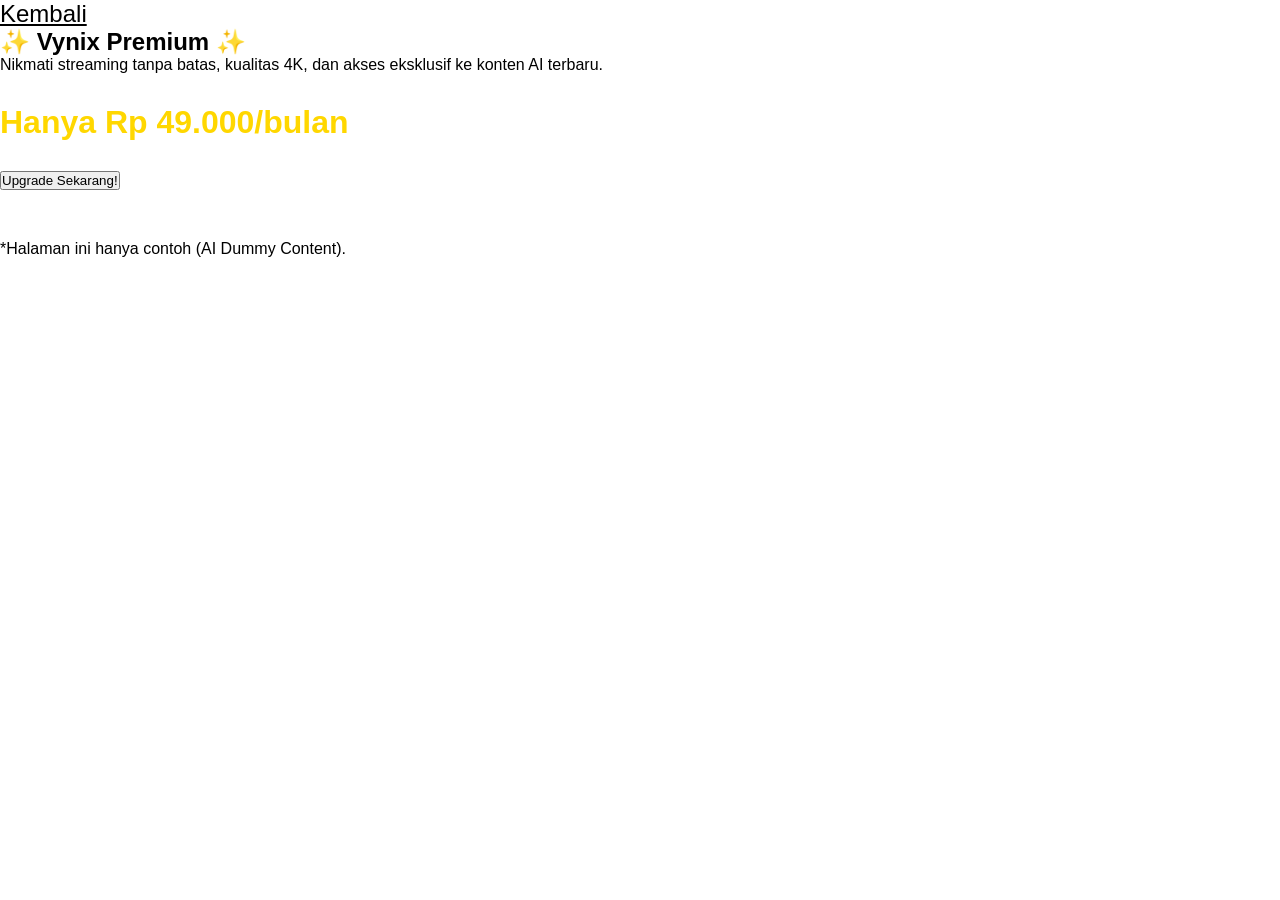
<file: pages/premium.html>
<!DOCTYPE html>
<html lang="id">
<head>
    <meta charset="UTF-8">
    <meta name="viewport" content="width=device-width, initial-scale=1.0">
    <title>Vynix Premium</title>
    <link rel="stylesheet" href="../style.css"> </head>
<body class="dummy-page-content">
    <header class="main-header">
        <a href="../index.html" style="font-size: 1.5rem; color: var(--primary-color); margin-right: auto;"><i class="fas fa-arrow-left"></i> Kembali</a>
    </header>
    <main>
        <h2>✨ Vynix Premium ✨</h2>
        <p>Nikmati streaming tanpa batas, kualitas 4K, dan akses eksklusif ke konten AI terbaru.</p>
        <div style="margin: 30px 0;">
            <p style="font-size: 2rem; color: gold; font-weight: 700;">Hanya Rp 49.000/bulan</p>
        </div>
        <button class="primary-btn large-btn">Upgrade Sekarang!</button>
        <p style="margin-top: 50px;">*Halaman ini hanya contoh (AI Dummy Content).</p>
    </main>
</body>
</html>
</file>
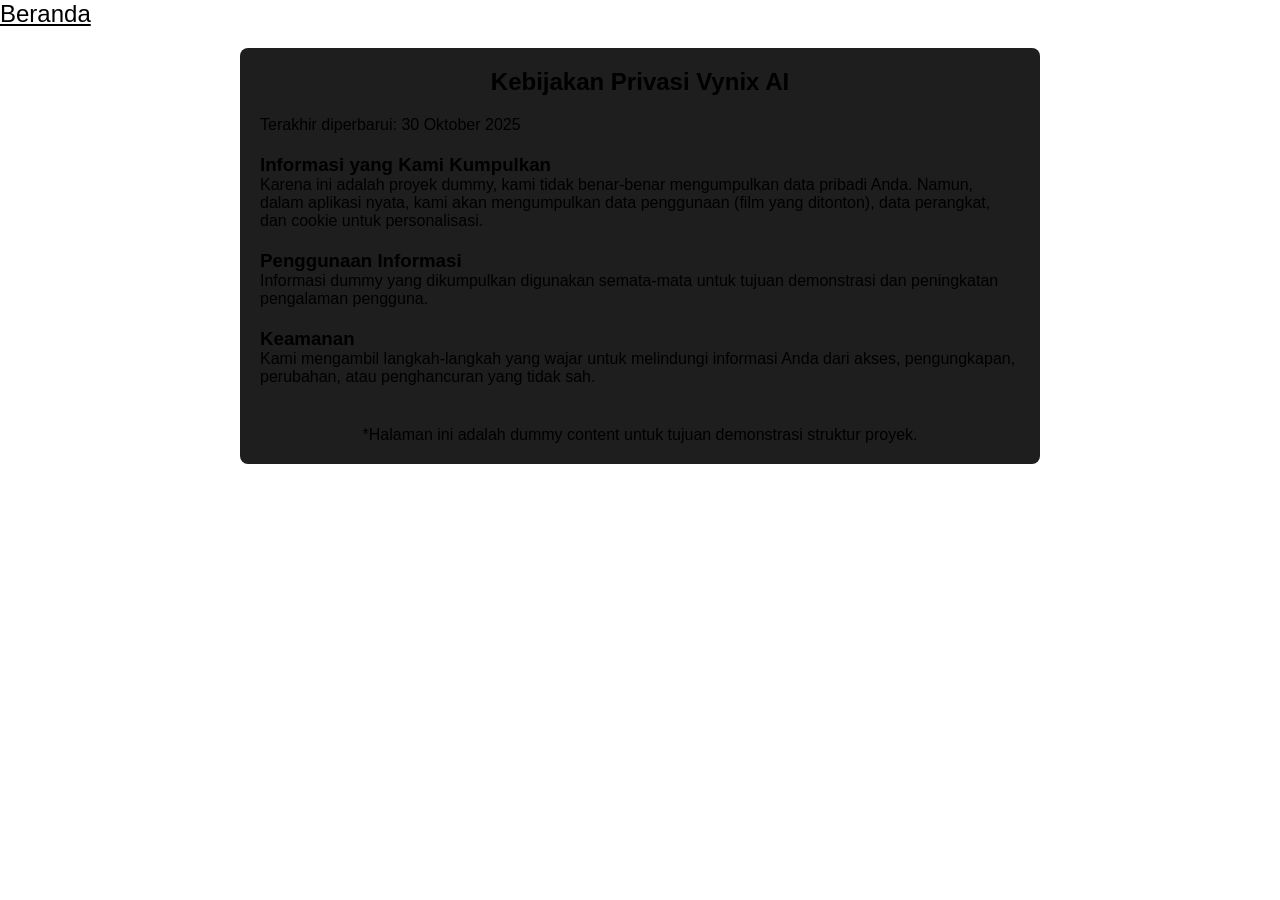
<file: pages/privacy.html>
<!DOCTYPE html>
<html lang="id">
<head>
    <meta charset="UTF-8">
    <meta name="viewport" content="width=device-width, initial-scale=1.0">
    <title>Kebijakan Privasi - Vynix</title>
    <link rel="stylesheet" href="../style.css"> <style>
        .content-area { max-width: 800px; margin: 20px auto; padding: 20px; background-color: #1e1e1e; border-radius: 8px; }
        .content-area h3 { color: var(--primary-color); margin-top: 20px; }
    </style>
</head>
<body>
    <header class="main-header">
        <a href="../index.html" style="font-size: 1.5rem; color: var(--primary-color); margin-right: auto;"><i class="fas fa-arrow-left"></i> Beranda</a>
    </header>
    <main class="content-area">
        <h2 style="text-align: center; margin-bottom: 20px;">Kebijakan Privasi Vynix AI</h2>
        <p>Terakhir diperbarui: 30 Oktober 2025</p>

        <h3>Informasi yang Kami Kumpulkan</h3>
        <p>Karena ini adalah proyek dummy, kami tidak benar-benar mengumpulkan data pribadi Anda. Namun, dalam aplikasi nyata, kami akan mengumpulkan data penggunaan (film yang ditonton), data perangkat, dan cookie untuk personalisasi.</p>

        <h3>Penggunaan Informasi</h3>
        <p>Informasi dummy yang dikumpulkan digunakan semata-mata untuk tujuan demonstrasi dan peningkatan pengalaman pengguna.</p>

        <h3>Keamanan</h3>
        <p>Kami mengambil langkah-langkah yang wajar untuk melindungi informasi Anda dari akses, pengungkapan, perubahan, atau penghancuran yang tidak sah.</p>
        
        <p style="margin-top: 40px; text-align: center; color: var(--text-muted);">*Halaman ini adalah dummy content untuk tujuan demonstrasi struktur proyek.</p>
    </main>
</body>
</html>
</file>
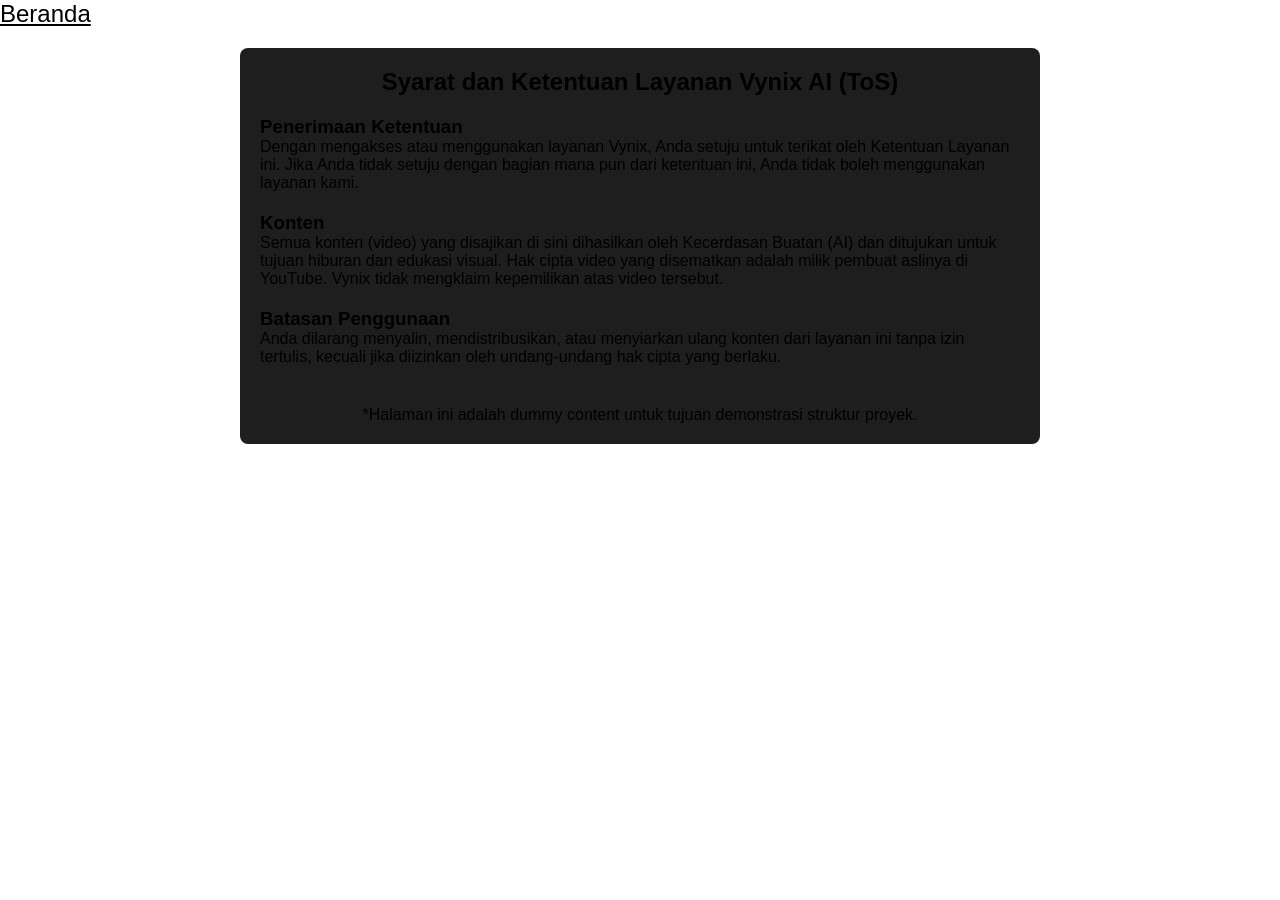
<file: pages/tos.html>
<!DOCTYPE html>
<html lang="id">
<head>
    <meta charset="UTF-8">
    <meta name="viewport" content="width=device-width, initial-scale=1.0">
    <title>Syarat & Ketentuan - Vynix</title>
    <link rel="stylesheet" href="../style.css"> <style>
        .content-area { max-width: 800px; margin: 20px auto; padding: 20px; background-color: #1e1e1e; border-radius: 8px; }
        .content-area h3 { color: var(--primary-color); margin-top: 20px; }
    </style>
</head>
<body>
    <header class="main-header">
        <a href="../index.html" style="font-size: 1.5rem; color: var(--primary-color); margin-right: auto;"><i class="fas fa-arrow-left"></i> Beranda</a>
    </header>
    <main class="content-area">
        <h2 style="text-align: center; margin-bottom: 20px;">Syarat dan Ketentuan Layanan Vynix AI (ToS)</h2>

        <h3>Penerimaan Ketentuan</h3>
        <p>Dengan mengakses atau menggunakan layanan Vynix, Anda setuju untuk terikat oleh Ketentuan Layanan ini. Jika Anda tidak setuju dengan bagian mana pun dari ketentuan ini, Anda tidak boleh menggunakan layanan kami.</p>

        <h3>Konten</h3>
        <p>Semua konten (video) yang disajikan di sini dihasilkan oleh Kecerdasan Buatan (AI) dan ditujukan untuk tujuan hiburan dan edukasi visual. Hak cipta video yang disematkan adalah milik pembuat aslinya di YouTube. Vynix tidak mengklaim kepemilikan atas video tersebut.</p>

        <h3>Batasan Penggunaan</h3>
        <p>Anda dilarang menyalin, mendistribusikan, atau menyiarkan ulang konten dari layanan ini tanpa izin tertulis, kecuali jika diizinkan oleh undang-undang hak cipta yang berlaku.</p>
        
        <p style="margin-top: 40px; text-align: center; color: var(--text-muted);">*Halaman ini adalah dummy content untuk tujuan demonstrasi struktur proyek.</p>
    </main>
</body>
</html>
</file>
<file: style.css>
/* ================= GLOBAL STYLING ================= */
* {
    box-sizing: border-box;
    margin: 0;
    padding: 0;
    font-family: 'Poppins', sans-serif;
}

body[data-theme='dark'] {
    background-color: #08090b;
    color: #e2e8f0;
    padding-bottom: 80px; /* Ruang untuk bottom nav */
}

::-webkit-scrollbar { height: 8px; width: 8px; }
::-webkit-scrollbar-thumb { background: #23262f; border-radius: 8px; }
::-webkit-scrollbar-track { background: transparent; }

/* Header Search */
.header {
    display: flex;
    align-items: center;
    justify-content: space-between;
    padding: 14px 28px;
    background: rgba(13, 15, 18, 0.55);
    backdrop-filter: blur(16px);
    -webkit-backdrop-filter: blur(16px);
    border-bottom: 1px solid rgba(255,255,255,0.06);
    position: sticky;
    top: 0;
    z-index: 100;
    gap: 20px;
}

.logo {
    font-size: 1.4rem;
    font-weight: 800;
    letter-spacing: 2px;
    white-space: nowrap;
}

.header-search {
    position: relative;
    flex: 1;
    max-width: 480px;
}

.header-search input {
    width: 100%;
    background: #15171c;
    border: 1px solid #23262f;
    padding: 10px 16px 10px 40px;
    border-radius: 24px;
    color: #fff;
    font-size: 0.85rem;
    outline: none;
    transition: border-color 0.2s;
}

.header-search input:focus { border-color: #3b4150; }

.search-icon-inside {
    position: absolute;
    left: 14px;
    top: 50%;
    transform: translateY(-50%);
    color: #8a94a6;
    font-size: 0.85rem;
}

.header-search-icon-btn {
    display: none;
    background: #15171c;
    border: 1px solid #23262f;
    color: #d1d5db;
    width: 40px;
    height: 40px;
    border-radius: 50%;
    align-items: center;
    justify-content: center;
    font-size: 1rem;
    cursor: pointer;
    flex-shrink: 0;
}

@media (max-width: 600px) {
    .header-search { display: none; }
    .header-search-icon-btn { display: flex; }
}

/* ================= HERO (edge-to-edge cinematic banner) ================= */
.hero-section {
    position: relative;
    height: min(52vw, 420px);
    min-height: 220px;
    overflow: hidden;
    margin: 0 0 36px;
}

.hero-bg-img {
    width: 100%;
    height: 100%;
    object-fit: cover;
}

.hero-overlay {
    position: absolute;
    inset: 0;
    background: linear-gradient(90deg, #08090b 8%, rgba(8,9,11,0.75) 40%, rgba(8,9,11,0.15) 75%, transparent 100%),
                linear-gradient(0deg, rgba(8,9,11,0.85) 0%, transparent 35%);
}

.hero-text-content {
    position: absolute;
    left: 28px;
    top: 90px;
    max-width: 520px;
    z-index: 2;
}

.hero-tag {
    font-size: 0.72rem;
    letter-spacing: 1.5px;
    color: #9aa4b8;
    font-weight: 600;
}

.hero-main-title {
    font-size: clamp(1.8rem, 6vw, 2.6rem);
    font-weight: 800;
    line-height: 1.08;
    margin: 8px 0;
    color: #ffffff;
}

.hero-description {
    font-size: 0.92rem;
    color: #cbd5e1;
    margin-bottom: 20px;
}

.btn-explore-hero {
    background: #ffffff;
    color: #000000;
    border: none;
    padding: 12px 22px;
    border-radius: 25px;
    font-weight: 700;
    font-size: 0.82rem;
    letter-spacing: 0.5px;
    cursor: pointer;
    display: inline-flex;
    align-items: center;
    gap: 10px;
    transition: transform 0.2s;
}

.btn-explore-hero:hover { transform: scale(1.04); }
.hero-btn-arrow { font-size: 0.75rem; }

.hero-dots {
    position: absolute;
    right: 28px;
    bottom: 22px;
    display: flex;
    gap: 6px;
    z-index: 2;
}

.dot {
    width: 18px;
    height: 4px;
    background: rgba(255,255,255,0.3);
    border-radius: 2px;
}

.dot.active { background: #ffffff; }

/* ================= SECTION COMMON ================= */
.content-section {
    margin: 0 auto 34px;
    padding: 0 24px;
    max-width: 1440px;
    box-sizing: border-box;
}

.section-header {
    display: flex;
    justify-content: space-between;
    align-items: flex-start;
    margin-bottom: 16px;
    gap: 12px;
}

.section-title {
    font-size: 1.05rem;
    font-weight: 700;
    letter-spacing: 0.2px;
    display: flex;
    align-items: center;
    gap: 10px;
}

.section-title i { color: #ffffff; font-size: 0.95rem; }

.section-subtitle {
    font-size: 0.78rem;
    color: #64748b;
    margin-top: 4px;
}

.see-all-link {
    color: #94a3b8;
    text-decoration: none;
    font-size: 0.78rem;
    white-space: nowrap;
    display: inline-flex;
    align-items: center;
    gap: 6px;
    margin-top: 2px;
}

/* ================= MOVIE CARD GRID ================= */
.cards-grid {
    display: grid;
    gap: 16px;
}

.grid-4 {
    grid-template-columns: repeat(auto-fit, minmax(150px, 1fr));
}

/* Baris film di beranda (Trending, New, per-genre, rekomendasi):
   1 baris, scroll ke samping — tidak pernah wrap ke bawah. */
.cards-row {
    display: flex;
    gap: 14px;
    overflow-x: auto;
    scroll-snap-type: x proximity;
    padding-bottom: 4px;
    scrollbar-width: none;
}

.cards-row::-webkit-scrollbar { display: none; }

.cards-row .movie-card {
    flex: 0 0 auto;
    width: 47%;
    max-width: 230px;
    scroll-snap-align: start;
}

@media (min-width: 560px) {
    .cards-row .movie-card { width: 220px; }
}

/* FIX: kartu film sekarang flat/solid — bukan glassmorphism (backdrop-filter blur).
   Judul film ditampilkan di atas gambar lewat gradient fade (.card-thumb::after),
   sama seperti pola thumbnail YouTube/Netflix di referensi kamu. */
.movie-card {
    background: #14161c;
    border-radius: 12px;
    overflow: hidden;
    border: none;
    cursor: pointer;
    position: relative;
    transition: transform 0.25s ease;
}

.movie-card:hover {
    transform: translateY(-4px);
}

.card-thumb {
    position: relative;
    aspect-ratio: 16/9;
    overflow: hidden;
}

.card-thumb img {
    width: 100%;
    height: 100%;
    object-fit: cover;
    transition: transform 0.3s ease;
}

.movie-card:hover .card-thumb img { transform: scale(1.05); }

/* Gradient fade overlay: transparan di atas -> gelap di bawah.
   Ini pengganti "blur" yang dimaksud (bukan backdrop-filter blur). */
.card-thumb::after {
    content: "";
    position: absolute;
    inset: 0;
    background: linear-gradient(to bottom, rgba(0,0,0,0) 45%, rgba(8,9,11,0.95) 100%);
    pointer-events: none;
}

.hover-play {
    position: absolute;
    inset: 0;
    background: rgba(0,0,0,0.5);
    display: flex;
    align-items: center;
    justify-content: center;
    font-size: 2rem;
    color: white;
    opacity: 0;
    transition: opacity 0.3s ease;
    z-index: 2;
}

.movie-card:hover .hover-play { opacity: 1; }

.rank-badge {
    position: absolute;
    top: 8px;
    left: 8px;
    background: rgba(8,9,11,0.8);
    color: #ffffff;
    font-size: 0.72rem;
    font-weight: 700;
    padding: 3px 9px;
    border-radius: 6px;
    letter-spacing: 0.5px;
    z-index: 2;
}

.card-info { padding: 10px 12px 12px; }

.card-info h3 {
    font-size: 0.85rem;
    font-weight: 600;
    white-space: nowrap;
    overflow: hidden;
    text-overflow: ellipsis;
}

/* ================= CONTINUE WATCHING ================= */
.continue-watching-card {
    display: flex;
    align-items: stretch;
    gap: 18px;
    background: rgba(255,255,255,0.02);
    border: 1px solid rgba(255,255,255,0.07);
    border-radius: 12px;
    padding: 10px;
    cursor: pointer;
}

.continue-thumb {
    position: relative;
    width: 42%;
    max-width: 280px;
    aspect-ratio: 16/9;
    border-radius: 8px;
    overflow: hidden;
    flex-shrink: 0;
}

.continue-thumb img { width: 100%; height: 100%; object-fit: cover; }

.continue-play-btn {
    position: absolute;
    inset: 0;
    display: flex;
    align-items: center;
    justify-content: center;
    background: rgba(0,0,0,0.25);
}

.continue-play-btn i {
    width: 46px;
    height: 46px;
    border-radius: 50%;
    background: rgba(0,0,0,0.55);
    color: #fff;
    display: flex;
    align-items: center;
    justify-content: center;
    font-size: 1rem;
}

.continue-info {
    flex: 1;
    display: flex;
    flex-direction: column;
    justify-content: center;
    gap: 8px;
    padding-right: 12px;
    min-width: 0;
}

.continue-info h3 { font-size: 1rem; font-weight: 600; }
.continue-info .meta { font-size: 0.78rem; color: #8a94a6; }

.continue-options { color: #64748b; align-self: flex-start; }

.progress-track {
    width: 100%;
    height: 4px;
    background: #23262f;
    border-radius: 4px;
    overflow: hidden;
    margin-top: 4px;
}

.progress-fill {
    height: 100%;
    background: #ffffff;
    border-radius: 4px;
}

/* ================= GENRE TILES ================= */
.genre-scroll {
    display: flex;
    gap: 14px;
    overflow-x: auto;
    padding-bottom: 4px;
    scrollbar-width: none;
}

.genre-scroll::-webkit-scrollbar { display: none; }

.genre-tile {
    position: relative;
    flex: 0 0 130px;
    height: 90px;
    border-radius: 10px;
    overflow: hidden;
    cursor: pointer;
    border: 1px solid rgba(255,255,255,0.08);
}

.genre-tile img {
    width: 100%;
    height: 100%;
    object-fit: cover;
    transition: transform 0.3s ease;
}

.genre-tile:hover img { transform: scale(1.08); }

.genre-tile-overlay {
    position: absolute;
    inset: 0;
    background: linear-gradient(0deg, rgba(0,0,0,0.75) 0%, rgba(0,0,0,0.25) 60%, rgba(0,0,0,0.35) 100%);
    display: flex;
    align-items: center;
    justify-content: center;
}

.genre-tile-label {
    color: #fff;
    font-size: 0.78rem;
    font-weight: 700;
    letter-spacing: 0.5px;
}

/* ================= SUPPORT VYNIX BANNER ================= */
.support-banner-card {
    margin: 40px auto 100px;
    max-width: 1440px;
    width: calc(100% - 48px);
    box-sizing: border-box;
    background: linear-gradient(135deg, rgba(255, 71, 87, 0.1) 0%, rgba(15, 17, 23, 0.8) 100%);
    border: 1px solid rgba(255, 71, 87, 0.2);
    border-radius: 14px;
    padding: 20px 24px;
    display: flex;
    justify-content: space-between;
    align-items: center;
}

.support-banner-left { display: flex; align-items: center; gap: 16px; }
.support-heart-icon { font-size: 1.6rem; color: #ff4757; }

.btn-support-now {
    background: #ffffff;
    color: #000000;
    text-decoration: none;
    padding: 10px 18px;
    border-radius: 20px;
    font-weight: 700;
    font-size: 0.8rem;
    transition: background 0.3s;
    white-space: nowrap;
}
.btn-support-now:hover { background: #cbd5e1; }

/* ================= BOTTOM NAV ================= */
.bottom-nav {
    position: fixed;
    bottom: 0;
    left: 0;
    right: 0;
    height: 65px;
    background: rgba(13, 15, 18, 0.92);
    backdrop-filter: blur(10px);
    -webkit-backdrop-filter: blur(10px);
    display: flex;
    justify-content: space-around;
    align-items: center;
    border-top: 1px solid rgba(255, 255, 255, 0.05);
    z-index: 1000;
}

.nav-item {
    display: flex;
    flex-direction: column;
    align-items: center;
    color: #64748b;
    text-decoration: none;
    font-size: 0.7rem;
    gap: 4px;
    transition: color 0.3s;
}

.nav-item i { font-size: 1.2rem; }
.nav-item.active, .nav-item:hover { color: #ffffff; }

/* ================= WATCHLIST PAGE ================= */
.watchlist-header { padding: 20px 20px 0; }
.watchlist-header h2 { font-size: 1.3rem; margin-bottom: 16px; }

.watchlist-tabs {
    display: flex;
    gap: 8px;
    overflow-x: auto;
    scrollbar-width: none;
    padding-bottom: 16px;
}
.watchlist-tabs::-webkit-scrollbar { display: none; }

.watchlist-tab {
    background: #15171c;
    border: 1px solid #23262f;
    color: #94a3b8;
    padding: 8px 14px;
    border-radius: 20px;
    font-size: 0.78rem;
    font-weight: 600;
    white-space: nowrap;
    cursor: pointer;
    flex-shrink: 0;
    display: flex;
    align-items: center;
    gap: 6px;
}

.watchlist-tab span { background: rgba(255,255,255,0.08); padding: 1px 7px; border-radius: 10px; font-size: 0.7rem; }

.watchlist-tab.active { background: #ffffff; color: #000000; border-color: #ffffff; }
.watchlist-tab.active span { background: rgba(0,0,0,0.12); }

.watchlist-list { padding: 0 20px 100px; display: flex; flex-direction: column; gap: 14px; }

.watchlist-item {
    display: flex;
    align-items: center;
    gap: 14px;
    background: rgba(255,255,255,0.02);
    border: 1px solid rgba(255,255,255,0.07);
    border-radius: 12px;
    padding: 10px;
    cursor: pointer;
}

.watchlist-item-thumb {
    position: relative;
    width: 110px;
    flex-shrink: 0;
    aspect-ratio: 16/9;
    border-radius: 8px;
    overflow: hidden;
}
.watchlist-item-thumb img { width: 100%; height: 100%; object-fit: cover; }
.watchlist-item-thumb .wl-play-icon {
    position: absolute; inset: 0;
    display: flex; align-items: center; justify-content: center;
    background: rgba(0,0,0,0.3);
    color: #fff; font-size: 1.1rem;
}

.watchlist-item-info { flex: 1; min-width: 0; }
.watchlist-item-info h3 { font-size: 0.88rem; font-weight: 600; margin-bottom: 4px; white-space: nowrap; overflow: hidden; text-overflow: ellipsis; }
.watchlist-item-info .meta { font-size: 0.72rem; color: #8a94a6; margin-bottom: 6px; }

.wl-status-badge {
    display: inline-flex;
    align-items: center;
    gap: 5px;
    font-size: 0.68rem;
    padding: 3px 9px;
    border-radius: 10px;
    background: rgba(255,255,255,0.06);
    color: #94a3b8;
}
.wl-status-badge.watched { color: #4ade80; background: rgba(74,222,128,0.1); }

.wl-item-menu { position: relative; flex-shrink: 0; }
.wl-menu-trigger { color: #64748b; font-size: 1rem; padding: 8px; cursor: pointer; }

.wl-menu-dropdown {
    position: absolute;
    right: 0;
    top: 100%;
    background: #14161b;
    border: 1px solid #23262f;
    border-radius: 10px;
    overflow: hidden;
    min-width: 190px;
    z-index: 20;
    box-shadow: 0 8px 24px rgba(0,0,0,0.4);
}

.wl-menu-option {
    display: block;
    width: 100%;
    text-align: left;
    background: none;
    border: none;
    color: #e2e8f0;
    padding: 11px 14px;
    font-size: 0.8rem;
    cursor: pointer;
}
.wl-menu-option:hover { background: rgba(255,255,255,0.06); }
.wl-menu-option.danger { color: #ff6b6b; }

.watchlist-empty {
    text-align: center;
    padding: 90px 20px;
    color: #64748b;
}
.watchlist-empty i { font-size: 2.6rem; margin-bottom: 16px; }
.watchlist-empty h3 { color: #e2e8f0; margin-bottom: 6px; font-size: 1.05rem; }

/* ================= SUPPORT / DUKUNG PAGE ================= */
.support-hero {
    position: relative;
    height: 260px;
    overflow: hidden;
    background: linear-gradient(135deg, #1a1e29 0%, #0d0f14 100%);
}
.support-hero-img { width: 100%; height: 100%; object-fit: cover; }
.support-hero-overlay {
    position: absolute; inset: 0;
    background: linear-gradient(0deg, rgba(8,9,11,0.95) 10%, rgba(8,9,11,0.55) 60%, rgba(8,9,11,0.3) 100%);
}
.support-hero-text {
    position: absolute;
    left: 24px;
    bottom: 24px;
    right: 24px;
}
.support-hero-text h1 { font-size: 1.7rem; font-weight: 800; margin-bottom: 8px; }
.support-hero-text p { font-size: 0.85rem; color: #cbd5e1; max-width: 460px; }

.support-body { padding: 28px 24px 100px; max-width: 520px; margin: 0 auto; text-align: center; }

.btn-support-main {
    display: flex;
    align-items: center;
    justify-content: center;
    gap: 10px;
    background: #ffffff;
    color: #000000;
    text-decoration: none;
    padding: 15px 24px;
    border-radius: 26px;
    font-weight: 700;
    font-size: 0.95rem;
    transition: background 0.2s;
}
.btn-support-main:hover { background: #cbd5e1; }

.support-via { color: #64748b; font-size: 0.75rem; margin: 10px 0 30px; }

.support-benefits { display: flex; gap: 12px; }
.support-benefit-item {
    flex: 1;
    background: rgba(255,255,255,0.03);
    border: 1px solid rgba(255,255,255,0.07);
    border-radius: 12px;
    padding: 18px 10px;
    display: flex;
    flex-direction: column;
    align-items: center;
    gap: 10px;
}
.support-benefit-item i { font-size: 1.2rem; color: #94a3b8; }
.support-benefit-item span { font-size: 0.68rem; color: #94a3b8; line-height: 1.3; }

/* Sembunyikan search di header khusus saat di halaman Dukung */
.header.header--no-search .header-search,
.header.header--no-search .header-search-icon-btn { display: none !important; }

/* ================= MODALS ================= */
.modal {
    display: none;
    position: fixed;
    z-index: 9999;
    left: 0;
    top: 0;
    width: 100%;
    height: 100%;
    background-color: rgba(0, 0, 0, 0.85);
    backdrop-filter: blur(5px);
    align-items: center;
    justify-content: center;
    gap: 18px;
    padding: 0 16px;
    box-sizing: border-box;
}

.modal-content {
    background-color: #0f1117;
    margin: auto;
    padding: 0;
    border-radius: 12px;
    width: 90%;
    max-width: 600px;
    position: relative;
    overflow: hidden;
    border: 1px solid #1e222d;
}

.close-modal {
    color: #aaa;
    position: absolute;
    top: 10px;
    right: 15px;
    font-size: 28px;
    font-weight: bold;
    cursor: pointer;
    z-index: 10;
}

.close-modal:hover { color: white; }

.detail-poster-container { width: 100%; aspect-ratio: 16/9; position: relative; }
.detail-poster { width: 100%; height: 100%; object-fit: cover; }
.detail-info { padding: 20px; max-height: 70vh; overflow-y: auto; }
.detail-title { margin-top: 0; font-size: 1.3rem; }

.detail-meta {
    font-size: 0.78rem;
    color: #94a3b8;
    letter-spacing: 0.3px;
    text-transform: uppercase;
    margin: 8px 0 14px;
}

.detail-description {
    font-size: 0.9rem;
    color: #cbd5e1;
    line-height: 1.55;
    margin-bottom: 18px;
}

.play-button {
    background-color: white;
    color: black;
    border: none;
    padding: 13px 24px;
    font-size: 0.95rem;
    font-weight: bold;
    border-radius: 24px;
    cursor: pointer;
    width: 100%;
    display: flex;
    justify-content: center;
    align-items: center;
    gap: 10px;
    margin-bottom: 10px;
}

.watchlist-button {
    background: transparent;
    color: #e2e8f0;
    border: 1px solid rgba(255,255,255,0.18);
    padding: 12px 24px;
    font-size: 0.9rem;
    font-weight: 600;
    border-radius: 24px;
    cursor: pointer;
    width: 100%;
    display: flex;
    justify-content: center;
    align-items: center;
    gap: 10px;
    transition: border-color 0.2s, background 0.2s;
}

.watchlist-button:hover { border-color: rgba(255,255,255,0.35); background: rgba(255,255,255,0.04); }

.watchlist-button.in-watchlist i { color: #ff4757; }
.watchlist-button.in-watchlist i::before { font-weight: 900; }

/* Panah navigasi prev/next film di kiri-kanan modal */
.modal-nav-arrow {
    background: rgba(255,255,255,0.08);
    border: 1px solid rgba(255,255,255,0.15);
    color: #fff;
    width: 42px;
    height: 42px;
    border-radius: 50%;
    display: flex;
    align-items: center;
    justify-content: center;
    cursor: pointer;
    flex-shrink: 0;
    font-size: 0.9rem;
    z-index: 10000;
    transition: background 0.2s;
}

.modal-nav-arrow:hover { background: rgba(255,255,255,0.18); }

@media (max-width: 700px) {
    .modal-nav-arrow { display: none; } /* di HP, navigasi cukup lewat swipe/close */
}

.more-like-this { margin-top: 8px; padding-top: 16px; border-top: 1px solid rgba(255,255,255,0.08); }
.more-like-this-title { font-size: 0.75rem; letter-spacing: 1px; color: #94a3b8; margin-bottom: 12px; }
.more-like-this .cards-row .movie-card { width: 130px; }
.more-like-this .card-info h3 { font-size: 0.75rem; }
.more-like-this .card-info .meta { font-size: 0.62rem; }

.player-container {
    position: relative;
    padding-bottom: 56.25%;
    height: 0;
    overflow: hidden;
}

.player-iframe {
    position: absolute;
    top: 0;
    left: 0;
    width: 100%;
    height: 100%;
}

.hidden-view { display: none !important; }

/* ================= DESKTOP / WIDE SCREENS ================= */
/* Content stays comfortably centered on large monitors while the hero,
   header and bottom nav keep bleeding edge-to-edge. */
@media (min-width: 1500px) {
    .header { padding-left: calc((100% - 1440px) / 2); padding-right: calc((100% - 1440px) / 2); }
    .hero-text-content { left: max(28px, calc((100% - 1440px) / 2)); }
}

/* ================= RESPONSIVENESS ================= */
@media (max-width: 768px) {
    .header { padding: 12px 16px; gap: 12px; }
    .content-section { padding: 0 16px; }
    .support-banner-card {
        flex-direction: column;
        text-align: center;
        gap: 15px;
        width: calc(100% - 32px);
        margin: 34px auto 100px;
    }
    .continue-watching-card { flex-direction: column; }
    .continue-thumb { width: 100%; max-width: none; }
    .continue-info { padding-right: 0; }
    .hero-text-content { left: 16px; top: 60px; max-width: 78%; }
    .hero-tag { font-size: 0.62rem; }
    .hero-main-title { font-size: 1.45rem; margin: 6px 0; }
    .hero-description { font-size: 0.75rem; margin-bottom: 12px; }
    .btn-explore-hero { padding: 8px 16px; font-size: 0.7rem; gap: 7px; }
    .hero-dots { bottom: 14px; right: 16px; }
}
</file>
